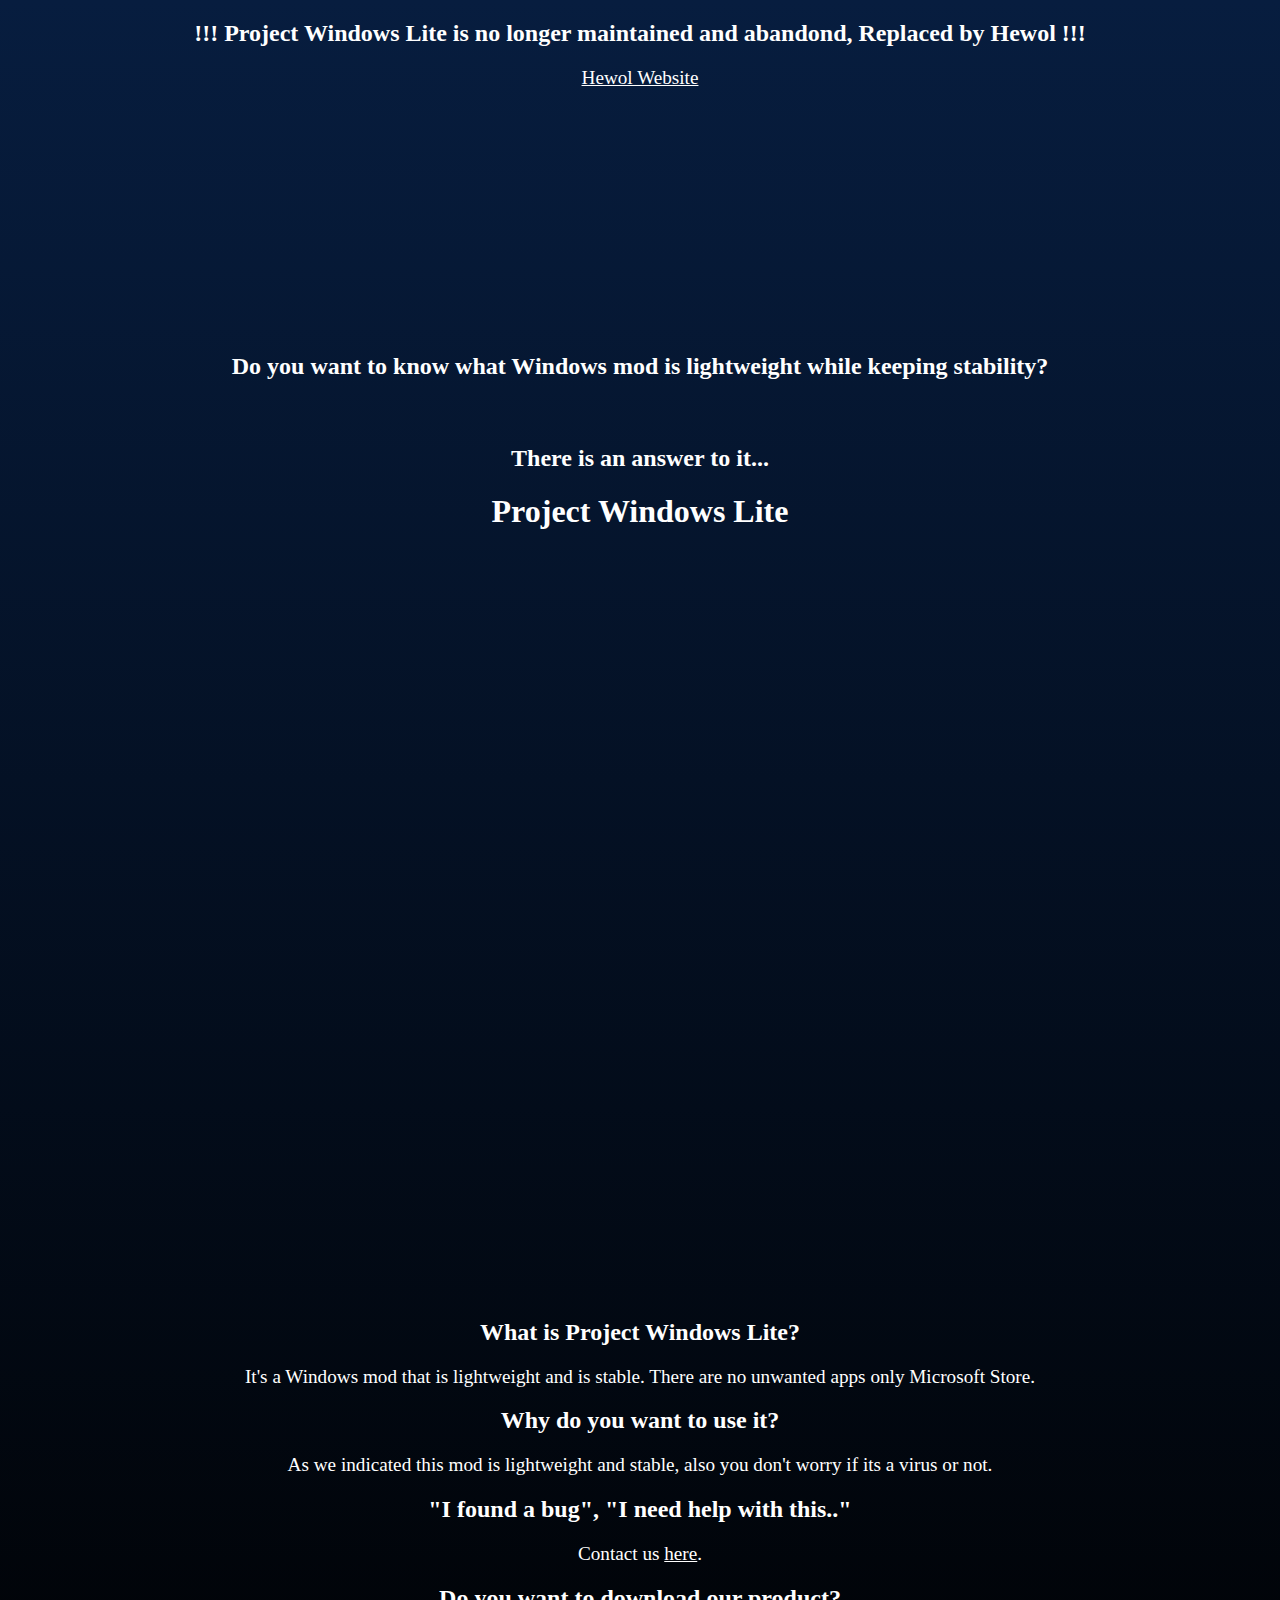
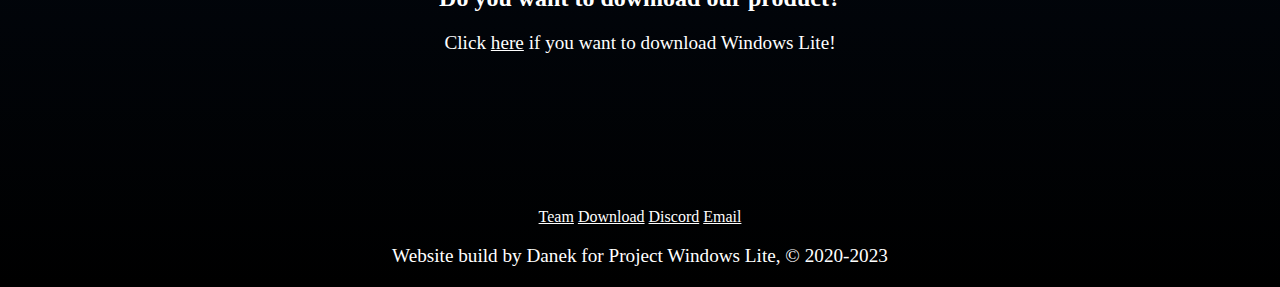
<file: index.html>
<!DOCTYPE html>
<html lang="en">

<head>
    <!-- Google tag (gtag.js) -->
    <script async src="https://www.googletagmanager.com/gtag/js?id=G-XZT7GK3KHC"></script>
    <script>
        window.dataLayer = window.dataLayer || [];
        function gtag() { dataLayer.push(arguments); }
        gtag('js', new Date());

        gtag('config', 'G-XZT7GK3KHC');
    </script>
    <meta name="google-site-verification" content="SiZHCG6ZZqAJukKHcauYa7YRLktIvfcTJFQJokzucUU" />
    <meta charset="UTF-8">
    <meta name="viewport" content="width=device-width, initial-scale=1.0">
    <meta name="keywords" content="windows, windows mod, mod, lite, windows lite, lite windows, stable windows">
    <meta name="description" content="Windows mod that is lightweight while keeping stability">
    <title>Home | PWL</title>
    <link rel="stylesheet" href="./src/index.css">
    <link rel="icon" href="./src/home.ico">
</head>

<body>
    <div>
        <h2>!!! Project Windows Lite is no longer maintained and abandond, Replaced by Hewol !!!</h2>
        <p> <a href="https://hewol.github.io">Hewol Website</a>
    </div>
    <div class="head">
        <h2>Do you want to know what Windows mod is lightweight while keeping stability?</h2>
        <h2>There is an answer to it...</h2>
        <h1>Project Windows Lite</h1>
    </div>
    <div class="main">
        <div class="info">
            <h2>What is Project Windows Lite?</h2>
            <p>It's a Windows mod that is lightweight and is stable. There are no unwanted apps only Microsoft Store.
            </p>
            <h2>Why do you want to use it?</h2>
            <p>As we indicated this mod is lightweight and stable, also you don't worry if its a virus or not.</p>
            <h2>"I found a bug", "I need help with this.."</h2>
            <p>Contact us <a href="mailto:projectwindowslite@gmail.com">here</a>.</p>
        </div>
        <div class="donwload">
            <h2>Do you want to download our product?</h2>
            <p>Click <a href="./download.html">here</a> if you want to download Windows Lite!</p>
        </div>
    </div>
    <div class="end">
        <a href="./team.html">Team</a> <a href="./download.html">Download</a> <a
            href="https://discord.gg/89QVegC7Wb">Discord</a> <a href="mailto:projectwindowslite@gmail.com">Email</a>
        <p>Website build by Danek for Project Windows Lite, © 2020-2023</p>
    </div>
</body>

</html>
</file>
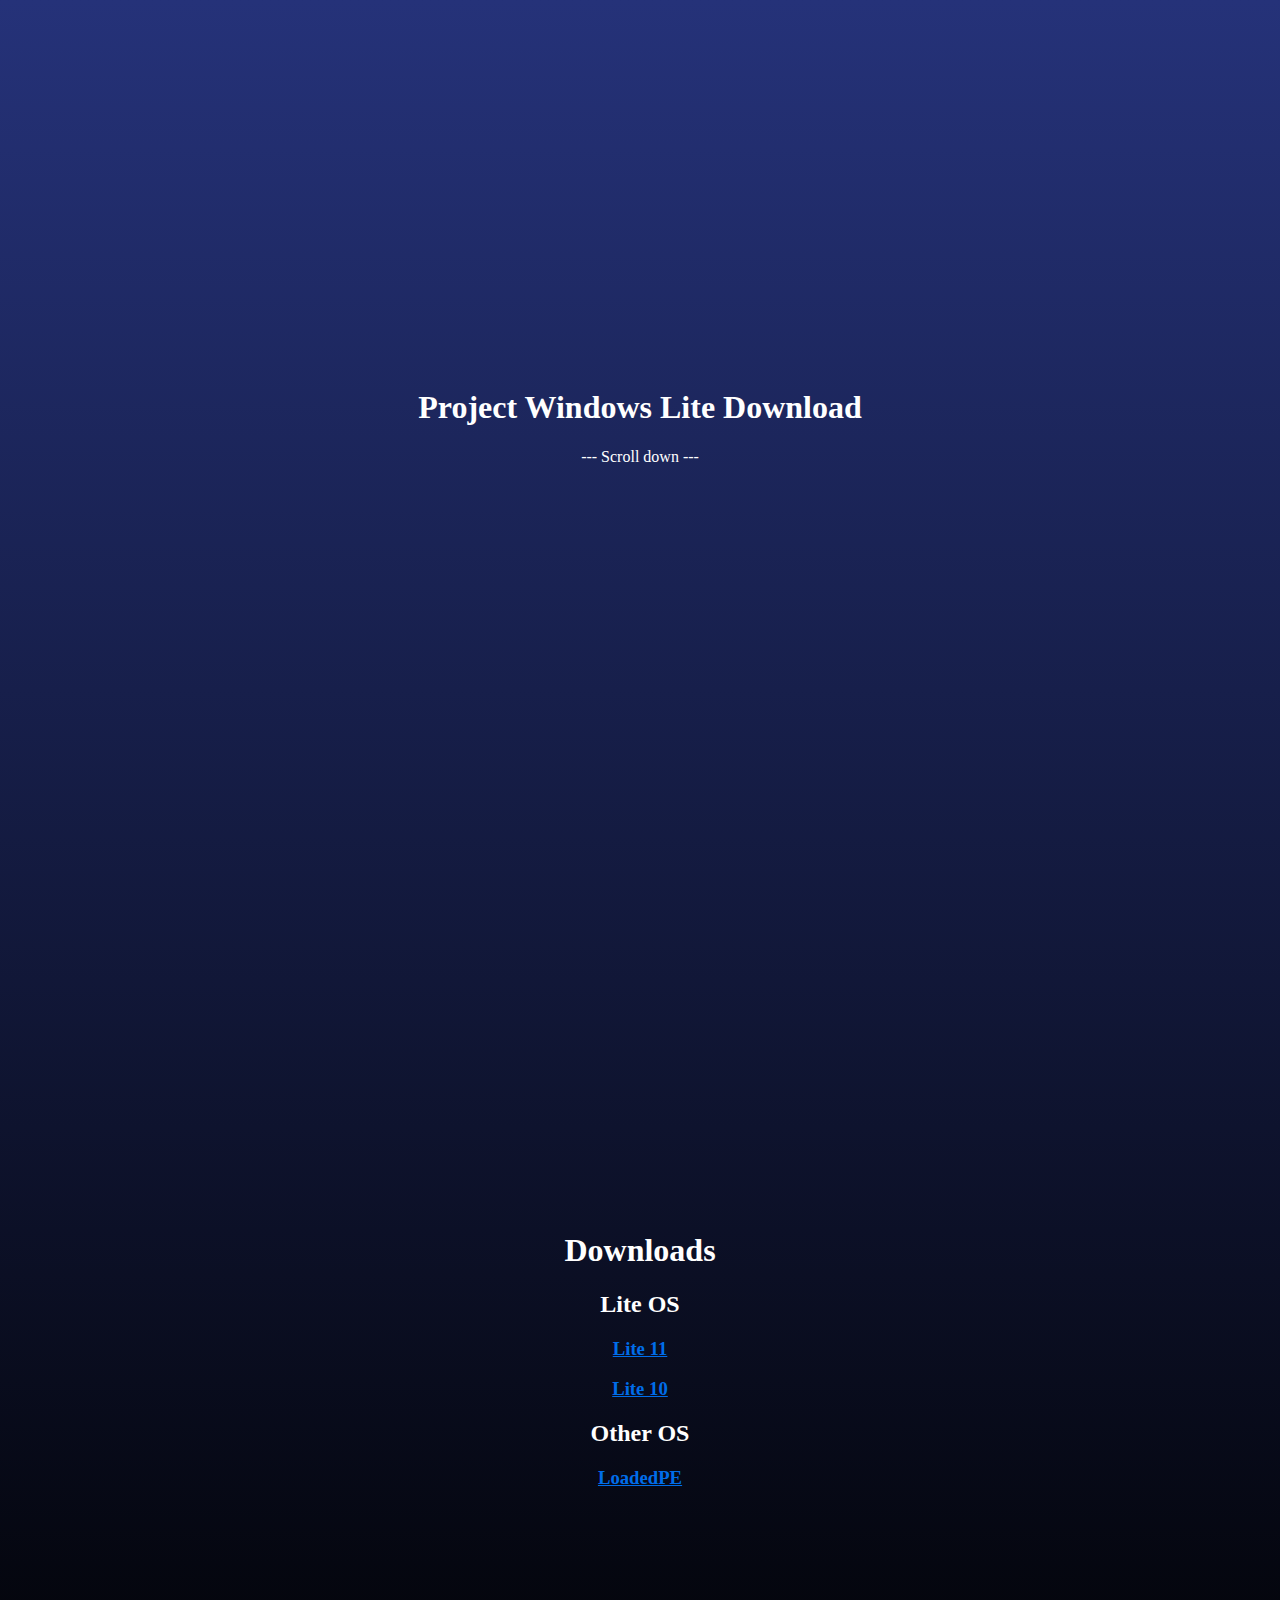
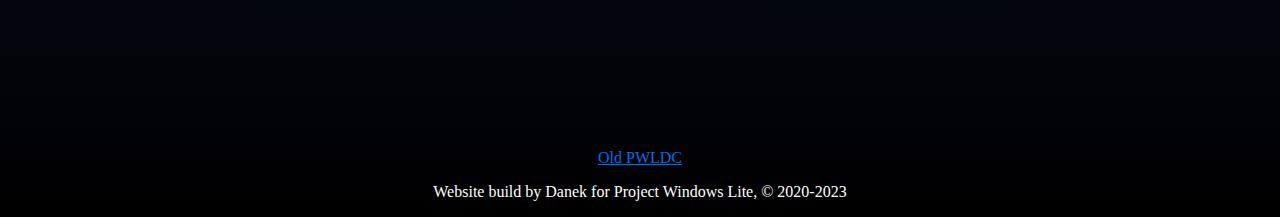
<file: download.html>
<!DOCTYPE html>
<html lang="en">

<head>
    <!-- Google tag (gtag.js) -->
    <script async src="https://www.googletagmanager.com/gtag/js?id=G-XZT7GK3KHC"></script>
    <script>
        window.dataLayer = window.dataLayer || [];
        function gtag() { dataLayer.push(arguments); }
        gtag('js', new Date());

        gtag('config', 'G-XZT7GK3KHC');
    </script>
    <meta name="google-site-verification" content="SiZHCG6ZZqAJukKHcauYa7YRLktIvfcTJFQJokzucUU" />
    <meta charset="UTF-8">
    <meta name="viewport" content="width=device-width, initial-scale=1.0">
    <meta name="keywords" content="windows, windows mod, mod, lite, windows lite, lite windows, stable windows">
    <meta name="description" content="Project Windows Lite Download Center">
    <title>Home | PWLDC</title>
    <link rel="stylesheet" href="./src/download.css">
    <link rel="icon" href="./src/download.ico">
</head>

<body>
    <div class="head">
        <h1>Project Windows Lite Download</h1>
        <p>--- Scroll down ---</p>
    </div>
    <div class="downloads">
        <h1>Downloads</h1>
        <div class="lite">
            <h2>Lite OS</h2>
            <a href="./donwloads/liteos/11.html">
                <h3>Lite 11</h3>
            </a>
            <a href="./donwloads/liteos/10.html">
                <h3>Lite 10</h3>
            </a>
        </div>
        <div class="other">
            <h2>Other OS</h2>
            <a href="./donwloads/otheros/loadedpe.html">
                <h3>LoadedPE</h3>
            </a>
        </div>
    </div>

    <p class="donwloads"><a href="https://sites.google.com/view/pwldcenter/home">Old PWLDC</a></p>
    <p class="end">Website build by Danek for Project Windows Lite, © 2020-2023</p>
</body>

</html>
</file>
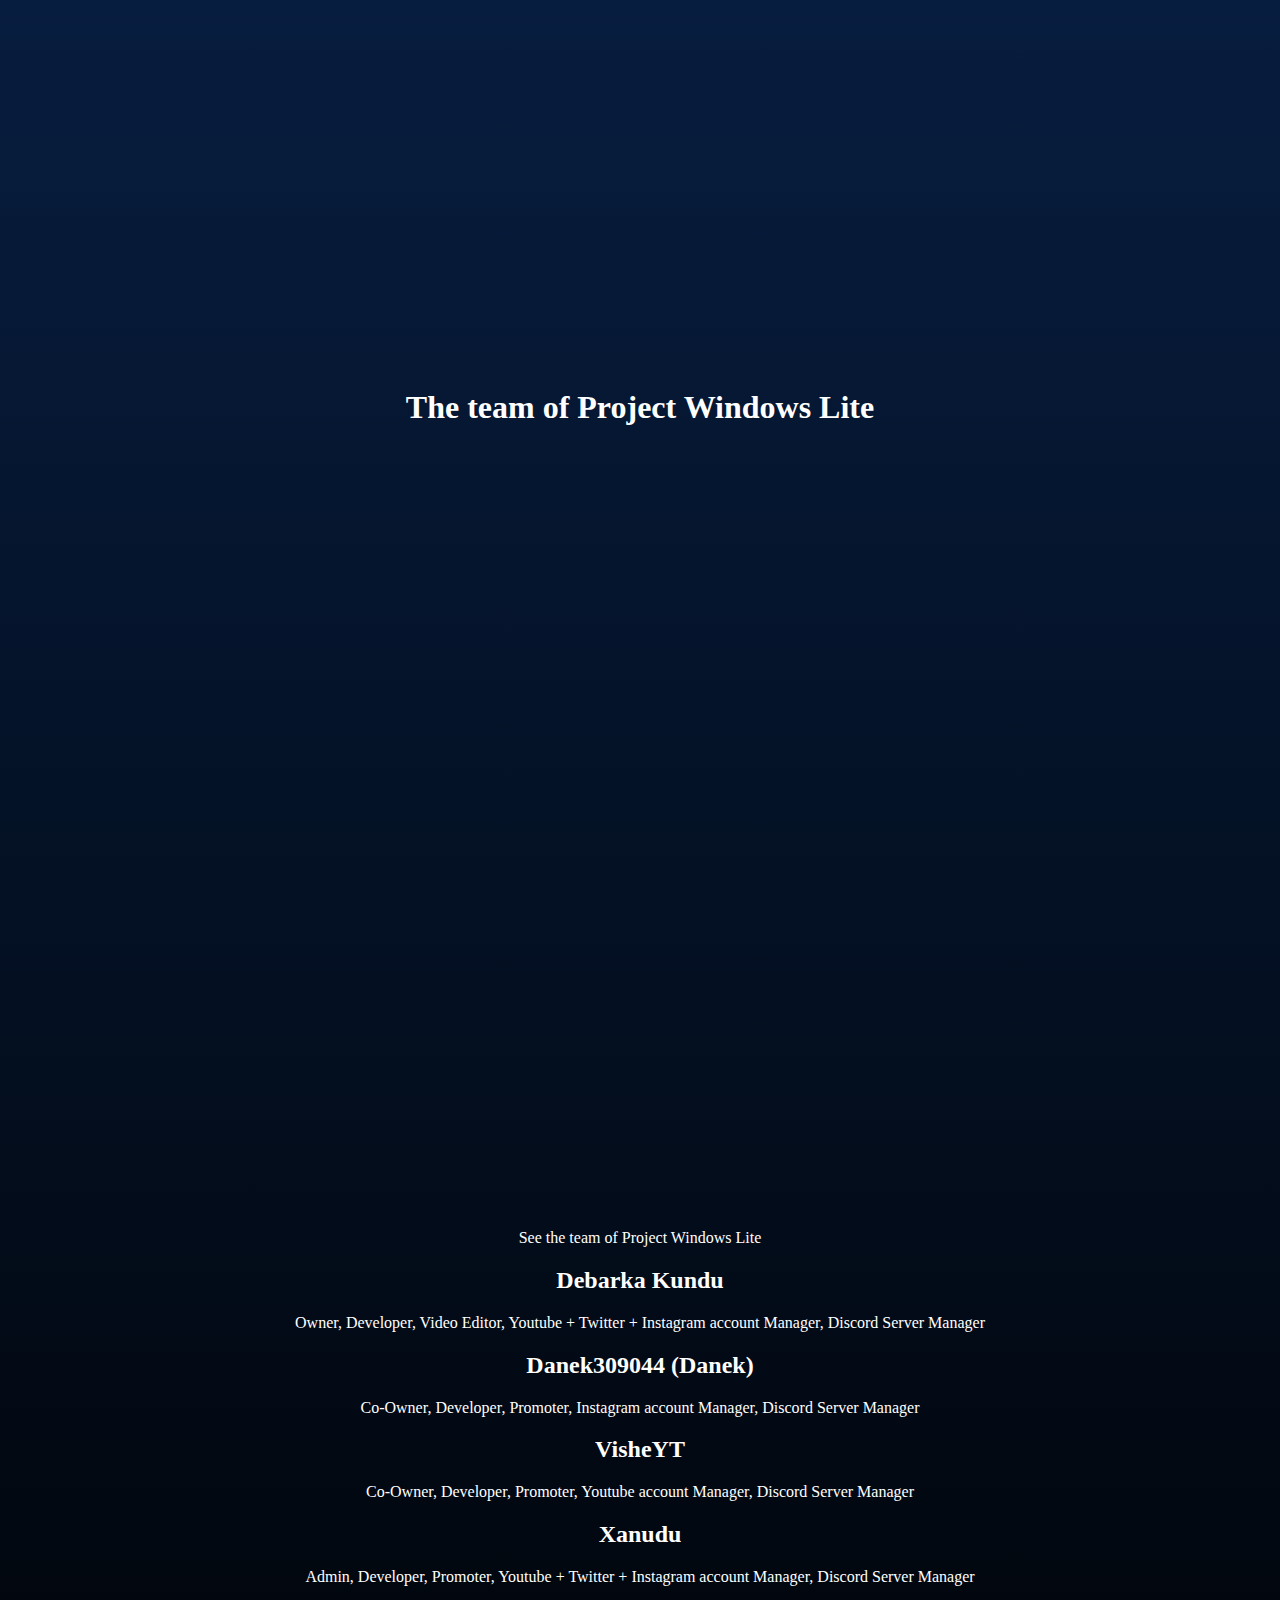
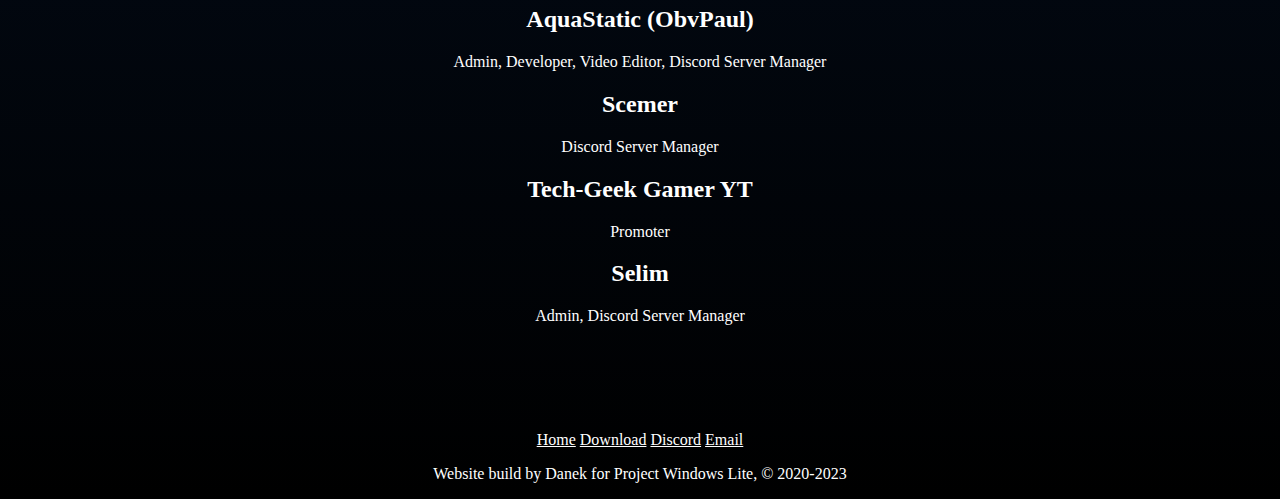
<file: team.html>
<!DOCTYPE html>
<html lang="en">

<head>
    <!-- Google tag (gtag.js) -->
    <script async src="https://www.googletagmanager.com/gtag/js?id=G-XZT7GK3KHC"></script>
    <script>
        window.dataLayer = window.dataLayer || [];
        function gtag() { dataLayer.push(arguments); }
        gtag('js', new Date());

        gtag('config', 'G-XZT7GK3KHC');
    </script>
    <meta name="google-site-verification" content="SiZHCG6ZZqAJukKHcauYa7YRLktIvfcTJFQJokzucUU" />
    <meta charset="UTF-8">
    <meta name="viewport" content="width=device-width, initial-scale=1.0">
    <meta name="keywords" content="windows, windows mod, mod, lite, windows lite, lite windows, stable windows">
    <meta name="description" content="Team of Project Project Lite">
    <title>Team | PWL</title>
    <link rel="stylesheet" href="./src/team.css">
    <link rel="icon" href="./src/team.ico">
</head>

<body>
    <div class="head">
        <h1>The team of Project Windows Lite</h1>
    </div>
    <div class="main">
        <p>See the team of Project Windows Lite</p>
        <div class="team">
                <h2>Debarka Kundu</h2>
                <p>Owner, Developer, Video Editor, Youtube + Twitter + Instagram account Manager, Discord Server Manager</p>
                <h2>Danek309044 (Danek)</h2>
                <p>Co-Owner, Developer, Promoter, Instagram account Manager, Discord Server Manager</p>
                <h2>VisheYT</h2>
                <p>Co-Owner, Developer, Promoter, Youtube account Manager, Discord Server Manager</p>
                <!--<h2>Maxomi</h2>-->
                <!--<p>Admin, Developer, Promoter, Youtube + Twitter Manager, Discord Server Manager</p>-->
                <h2>Xanudu</h2>
                <p>Admin, Developer, Promoter, Youtube + Twitter + Instagram account Manager, Discord Server Manager</p>
                <h2>AquaStatic (ObvPaul)</h2>
                <p>Admin, Developer, Video Editor, Discord Server Manager</p>
                <h2>Scemer</h2>
                <p>Discord Server Manager</p>
                <h2>Tech-Geek Gamer YT</h2>
                <p>Promoter</p>
                <h2>Selim</h2>
                <p>Admin, Discord Server Manager</p>
        </div>
    </div>
    <div class="end">
        <a href="./index.html">Home</a> <a href="./download.html">Download</a> <a
            href="https://discord.gg/89QVegC7Wb">Discord</a> <a href="mailto:projectwindowslite@gmail.com">Email</a>
        <p>Website build by Danek for Project Windows Lite, © 2020-2023</p>
    </div>
</body>

</html>
</file>
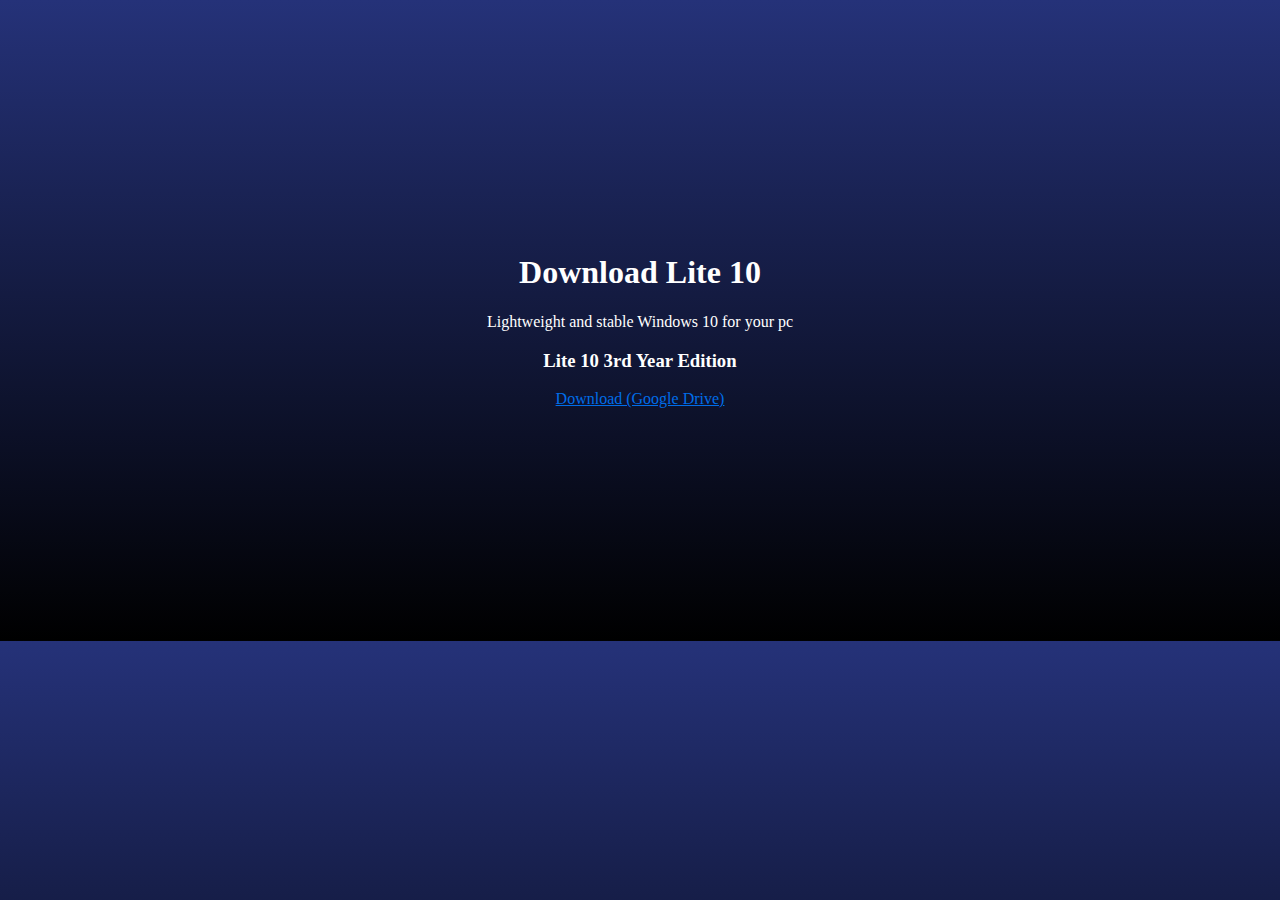
<file: donwloads/liteos/10.html>
<!DOCTYPE html>
<html lang="en">

<head>
    <!-- Google tag (gtag.js) -->
    <script async src="https://www.googletagmanager.com/gtag/js?id=G-XZT7GK3KHC"></script>
    <script>
        window.dataLayer = window.dataLayer || [];
        function gtag() { dataLayer.push(arguments); }
        gtag('js', new Date());

        gtag('config', 'G-XZT7GK3KHC');
    </script>
    <meta name="google-site-verification" content="SiZHCG6ZZqAJukKHcauYa7YRLktIvfcTJFQJokzucUU" />
    <meta charset="UTF-8">
    <meta name="viewport" content="width=device-width, initial-scale=1.0">
    <meta name="keywords" content="windows, windows mod, mod, lite, windows lite, lite windows, stable windows">
    <meta name="description" content="Download Lite 10">
    <title>Lite 10 | PWLDC</title>
    <link rel="stylesheet" href="../../src/downloads.css">
    <link rel="icon" href="../../src/download.ico">
</head>

<body>
    <div class="head">
        <h1>Download Lite 10</h1>
        <p>Lightweight and stable Windows 10 for your pc</p>
        <div class="downloads">
            <h3>Lite 10 3rd Year Edition</h3>
            <a href="https://drive.google.com/file/d/1fxj7o1ntBPiwPmbX2Bx8oyIUhQ3LJx9X/view?usp=share_link">Download
                (Google Drive)</a>
        </div>
    </div>
</body>

</html>
</file>
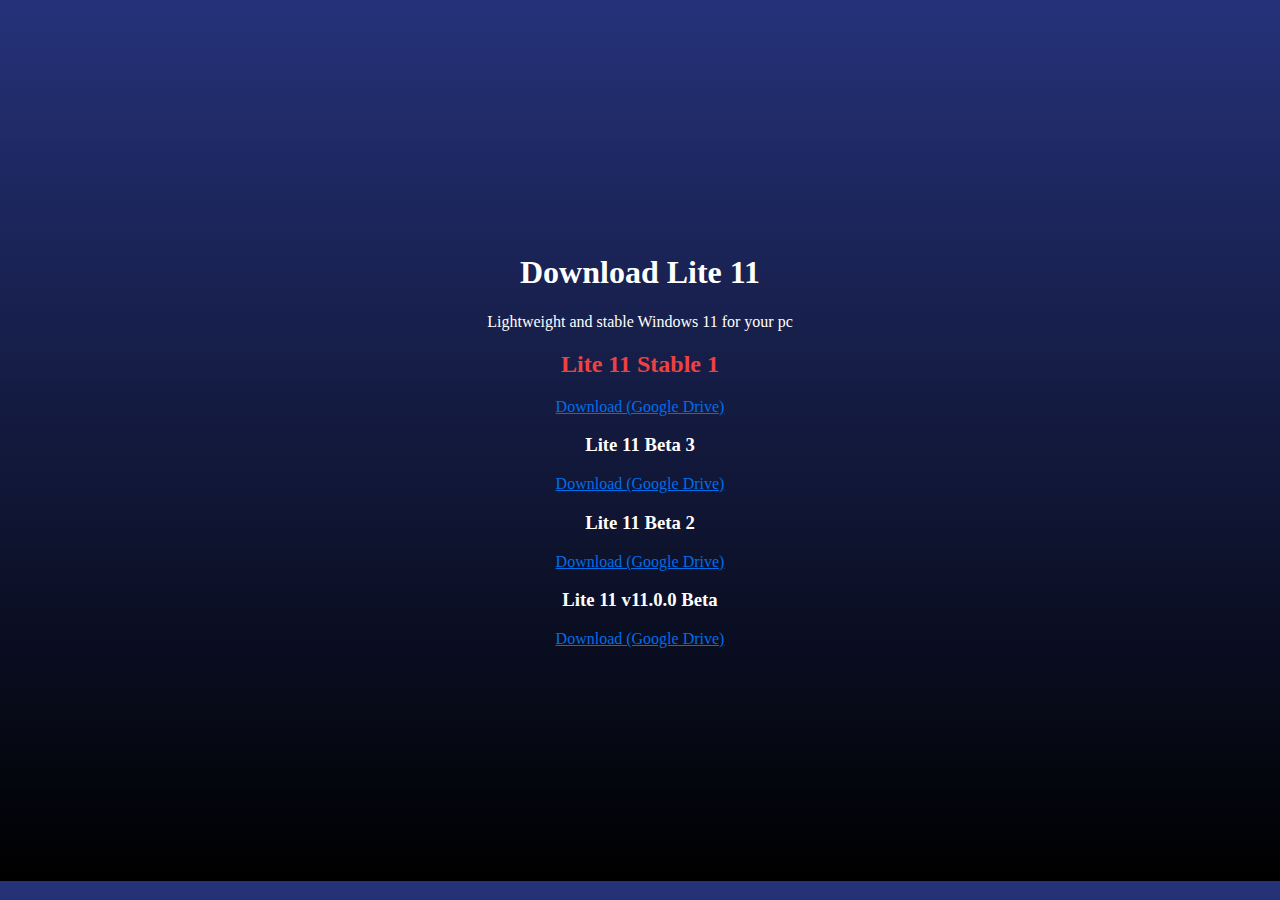
<file: donwloads/liteos/11.html>
<!DOCTYPE html>
<html lang="en">

<head>
    <!-- Google tag (gtag.js) -->
    <script async src="https://www.googletagmanager.com/gtag/js?id=G-XZT7GK3KHC"></script>
    <script>
        window.dataLayer = window.dataLayer || [];
        function gtag() { dataLayer.push(arguments); }
        gtag('js', new Date());

        gtag('config', 'G-XZT7GK3KHC');
    </script>
    <meta name="google-site-verification" content="SiZHCG6ZZqAJukKHcauYa7YRLktIvfcTJFQJokzucUU" />
    <meta charset="UTF-8">
    <meta name="viewport" content="width=device-width, initial-scale=1.0">
    <meta name="keywords" content="windows, windows mod, mod, lite, windows lite, lite windows, stable windows">
    <meta name="description" content="Download Lite 11">
    <title>Lite 11 | PWLDC</title>
    <link rel="stylesheet" href="../../src/downloads.css">
    <link rel="icon" href="../../src/download.ico">
</head>

<body>
    <h1>Download Lite 11</h1>
    <p>Lightweight and stable Windows 11 for your pc</p>
        <h2>Lite 11 Stable 1</h2>
        <a href="https://drive.google.com/file/d/1h6G3Knuo4N4aqKt8kiCounIfMo2ddTxa/view?usp=share_link">Download
            (Google Drive)</a>
        <h3>Lite 11 Beta 3</h3>
        <a href="https://drive.google.com/file/d/1k3E4XPWdwbj4EQYm_iXjlbTPKXkb8pvb/view?usp=share_link">Download
            (Google Drive)</a>
        <h3>Lite 11 Beta 2</h3>
        <a href="https://drive.google.com/file/d/1767vnt2_R8nM12nKA_3CRJ_7h4CA5S7v/view?usp=share_link">Download
            (Google Drive)</a>
        <h3>Lite 11 v11.0.0 Beta</h3>
        <a href="https://drive.google.com/file/d/1grPjZCr8SoMs1Eik1EOxV9O_JnqlcNyy/view?usp=share_link">Download
            (Google Drive)</a>

</body>

</html>
</file>
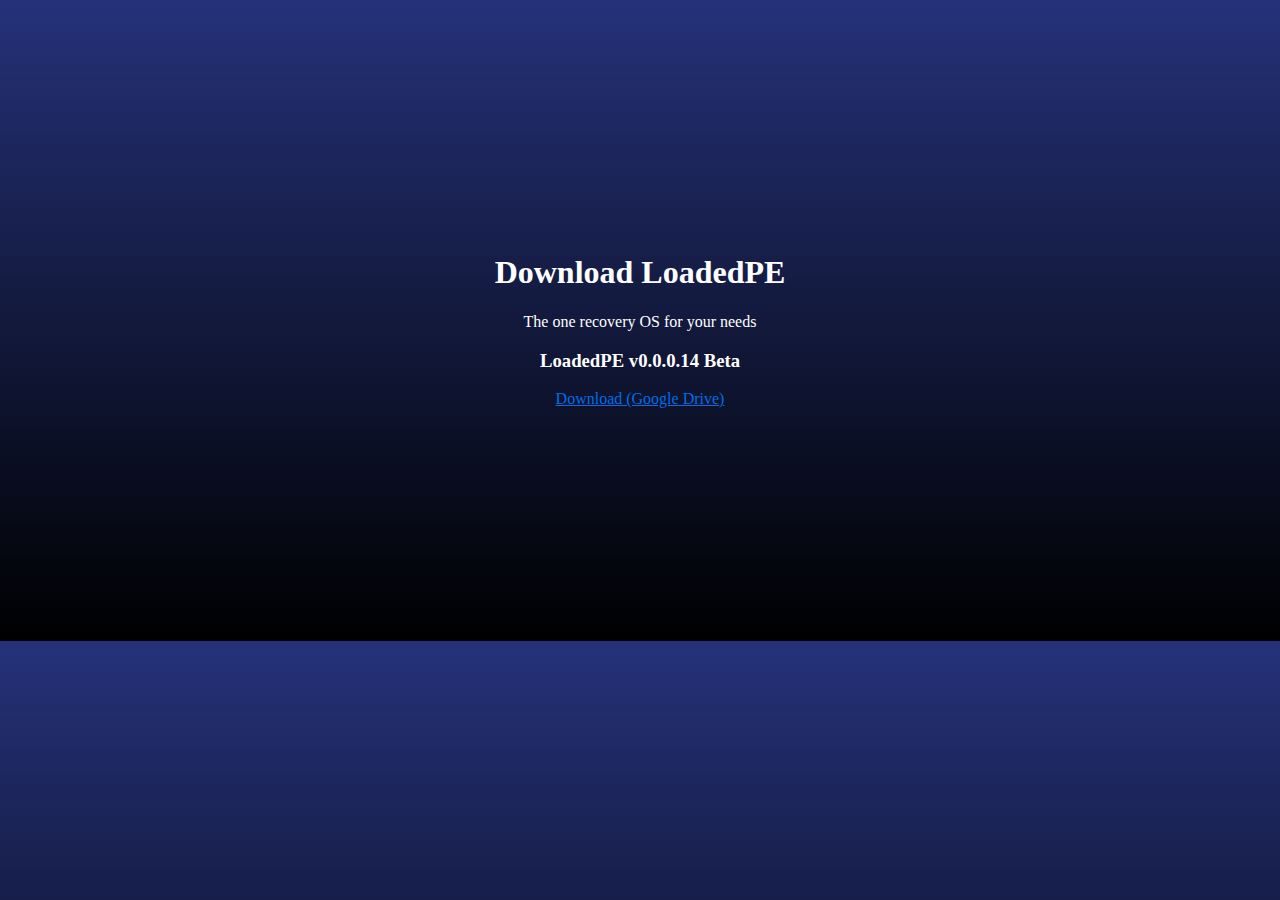
<file: donwloads/otheros/loadedpe.html>
<!DOCTYPE html>
<html lang="en">

<head>
    <!-- Google tag (gtag.js) -->
    <script async src="https://www.googletagmanager.com/gtag/js?id=G-XZT7GK3KHC"></script>
    <script>
        window.dataLayer = window.dataLayer || [];
        function gtag() { dataLayer.push(arguments); }
        gtag('js', new Date());

        gtag('config', 'G-XZT7GK3KHC');
    </script>
    <meta name="google-site-verification" content="SiZHCG6ZZqAJukKHcauYa7YRLktIvfcTJFQJokzucUU" />
    <meta charset="UTF-8">
    <meta name="viewport" content="width=device-width, initial-scale=1.0">
    <meta name="keywords" content="windows, windows mod, mod, lite, windows lite, lite windows, stable windows">
    <meta name="description" content="Download LoadedPE">
    <title>LoadedPE | PWLDC</title>
    <link rel="stylesheet" href="../../src/downloads.css">
    <link rel="icon" href="../../src/download.ico">
</head>

<body>
    <div class="head">
        <h1>Download LoadedPE</h1>
        <p>The one recovery OS for your needs</p>
        <div class="downloads">
            <h3>LoadedPE v0.0.0.14 Beta</h3>
            <a href="https://drive.google.com/file/d/1GzEyn25cEVMhdnrSpLx87X8H3BakKPTw/view?usp=share_link">Download
                (Google Drive)</a>
        </div>
    </div>
</body>

</html>
</file>
<file: src/index.css>
body {
    font-family:'Segoe UI';
    text-align: center;
    background-image: linear-gradient(#071d3f, #000000);
    color: #fff;
}

.head {
    color: #fff;
    padding-top: 25vh;
    padding-bottom: 49vh;
    background-position: top;
    padding-left: 10vh;
    padding-right: 10vh;
}

.main {
    padding-top: 34vh;
    padding-bottom: 15vh;
    padding-left: 10vh;
    padding-right: 10vh;
}


a {
    color: #fff;
}

a:hover {
    color: #006de9;
}

p {
    font-size: larger;
}

.head h2:nth-child(2){
    padding-top: 5vh;
}
</file>
<file: src/download.css>
body {
    font-family:'Segoe UI';
    text-align: center;
    background-image: linear-gradient(#253279, #000000);
    color: #fff;
}

.head {
    color: #fff;
    padding-top: 40vh;
    padding-bottom: 46vh;
    background-position: top;
}

.downloads {
    padding-top: 35vh;
    padding-bottom: 25vh;
}

a {
    color: #006de9;
}

a:hover {
    color: #006de98f;
}

.end a {
    color: #000000;
} 
.end a:hover {
    color: #006de9;
}
</file>
<file: src/team.css>
body {
    font-family:'Segoe UI';
    text-align: center;
    background-image: linear-gradient(#071d3f, #000000);
    color: #fff;
}

.head {
    color: #fff;
    padding-top: 40vh;
    padding-bottom: 50vh;
    background-position: top;
}

.main {
    padding-top: 35vh;
    padding-bottom: 10vh;
}


a {
    color: #fff;
}

a:hover {
    color: #006de9;
}
</file>
<file: src/downloads.css>
body {
    font-family:'Segoe UI';
    text-align: center;
    padding-top: 25vh;
    padding-bottom: 25vh;
    color: #fff;
    background-image: linear-gradient(#253279, #000000);
}


h2 {
    color: #ee4242;
}

a {
    color: #006de9;
}

a:hover {
    color: #006de98f;
}

/*#253279
</file>
